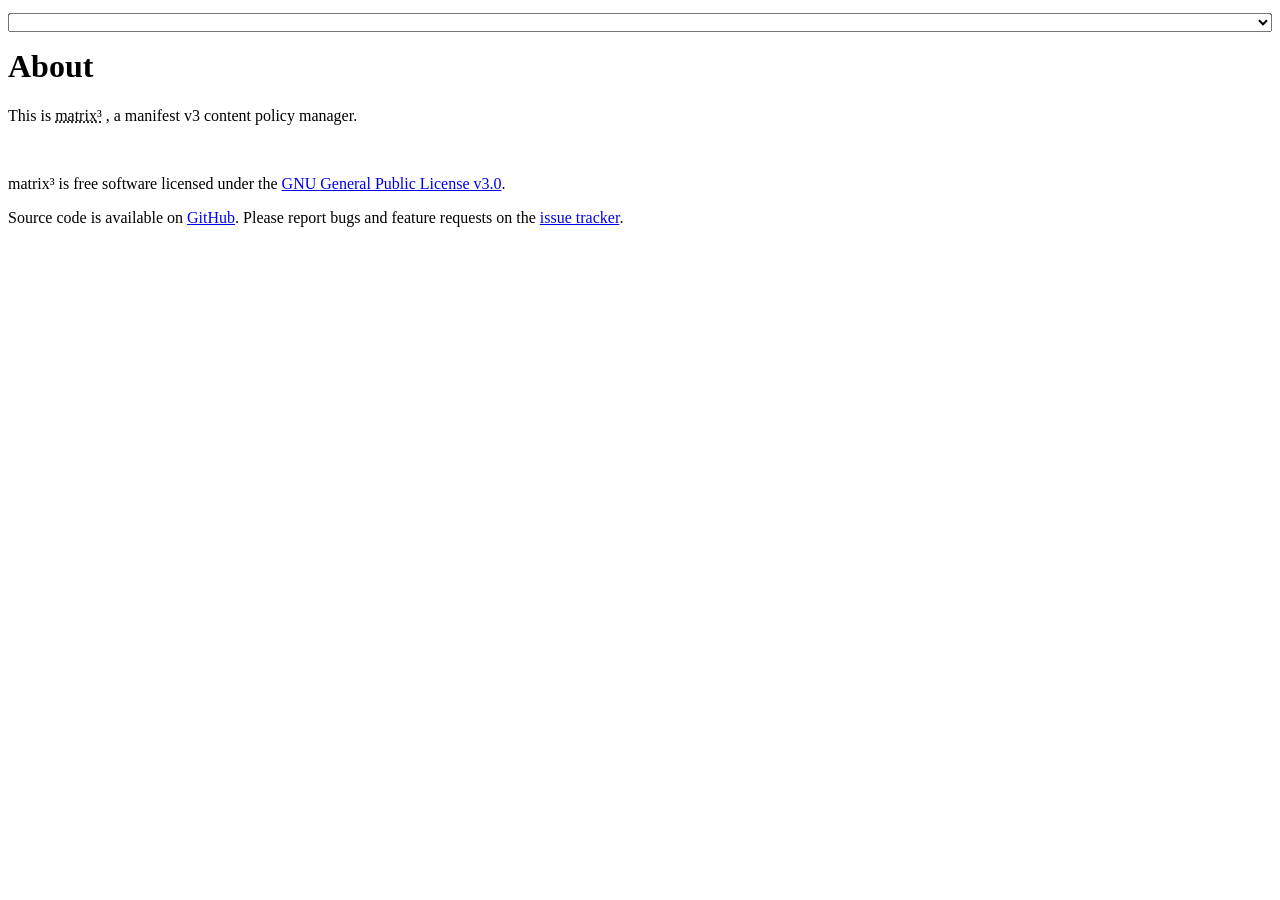
<file: panels/about.html>
<html>
<head>
    <title>About</title>
    <meta charset="UTF-8">
    <script src="about.js" type="module"></script>
    <link rel="stylesheet" href="sidepanel.css">
</head>
<body>
<select id="panel"></select>
<h1>About</h1>
<p class="subtitle">
This is <abbr title="matrix cubed">matrix³</abbr> <span id="version"></span>, a manifest v3 content policy manager.
</p>
<p id="stats"></p>
<table id="topdirectives">
    <caption>Most Used Directives</caption>
    <thead>
        <tr>
            <th>Directive</th>
            <th>Count</th>
        </tr>
    </thead>
    <tbody></tbody>
</table>
<br>
<table id="topsources">
    <caption>Most Used Sources</caption>
    <thead>
        <tr>
            <th>Source</th>
            <th>Count</th>
        </tr>
    </thead>
    <tbody></tbody>
</table>
<p>
matrix³ is free software licensed under the
<a href="https://www.gnu.org/licenses/gpl-3.0.html" target="_blank">GNU General Public License v3.0</a>.
</p>
<p>
Source code is available on <a href="https://github.com/taviso/matrix3" target="_blank">GitHub</a>.
Please report bugs and feature requests on the <a href="https://github.com/taviso/matrix3/issues" target="_blank">issue tracker</a>.
</p>
</body>
</html>
</file>
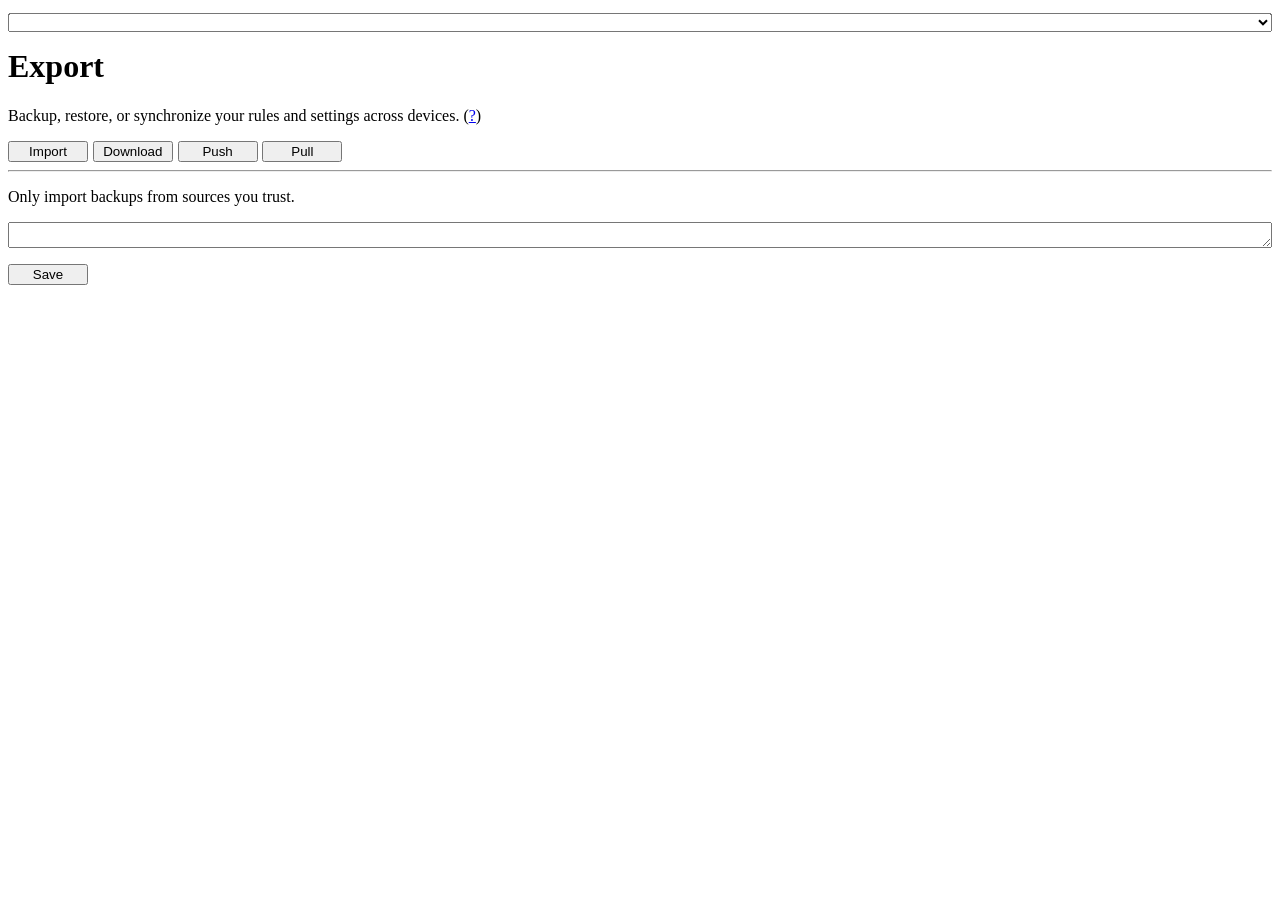
<file: panels/export.html>
<html>
<head>
    <title>Export</title>
    <meta charset="UTF-8">
    <script src="export.js" type="module"></script>
    <link rel="stylesheet" href="sidepanel.css">
</head>
<body>
<select id="panel"></select>
<h1>Export</h1>
<p class="subtitle">
    Backup, restore, or synchronize your rules and settings across devices. (<a href="help.html#export" title="Help">?</a>)
</p>
<div>
    <input type="file" id="file" accept=".json,application/json" hidden>
    <button id="import" title="Import rules and settings from a JSON file">Import</button>
    <button id="download" title="Download rules and settings as a JSON file">Download</button>
    <button id="push" title="Push rules to cloud">Push</button>
    <button id="pull" title="Pull rules from cloud">Pull</button>
</div>
<hr>
<div id="lastpush"></div>
<hr>
<p>
    <label for="export">Only import backups from sources you trust.</label>
</p>
<textarea id="export" spellcheck="false" title="Your rules and settings as JSON. Copy to back them up, or paste a backup here and click Save.">
</textarea>
<p>
    <button id="save" title="Apply rules and settings from the text box">Save</button>
</p>
</body>
</html>
</file>
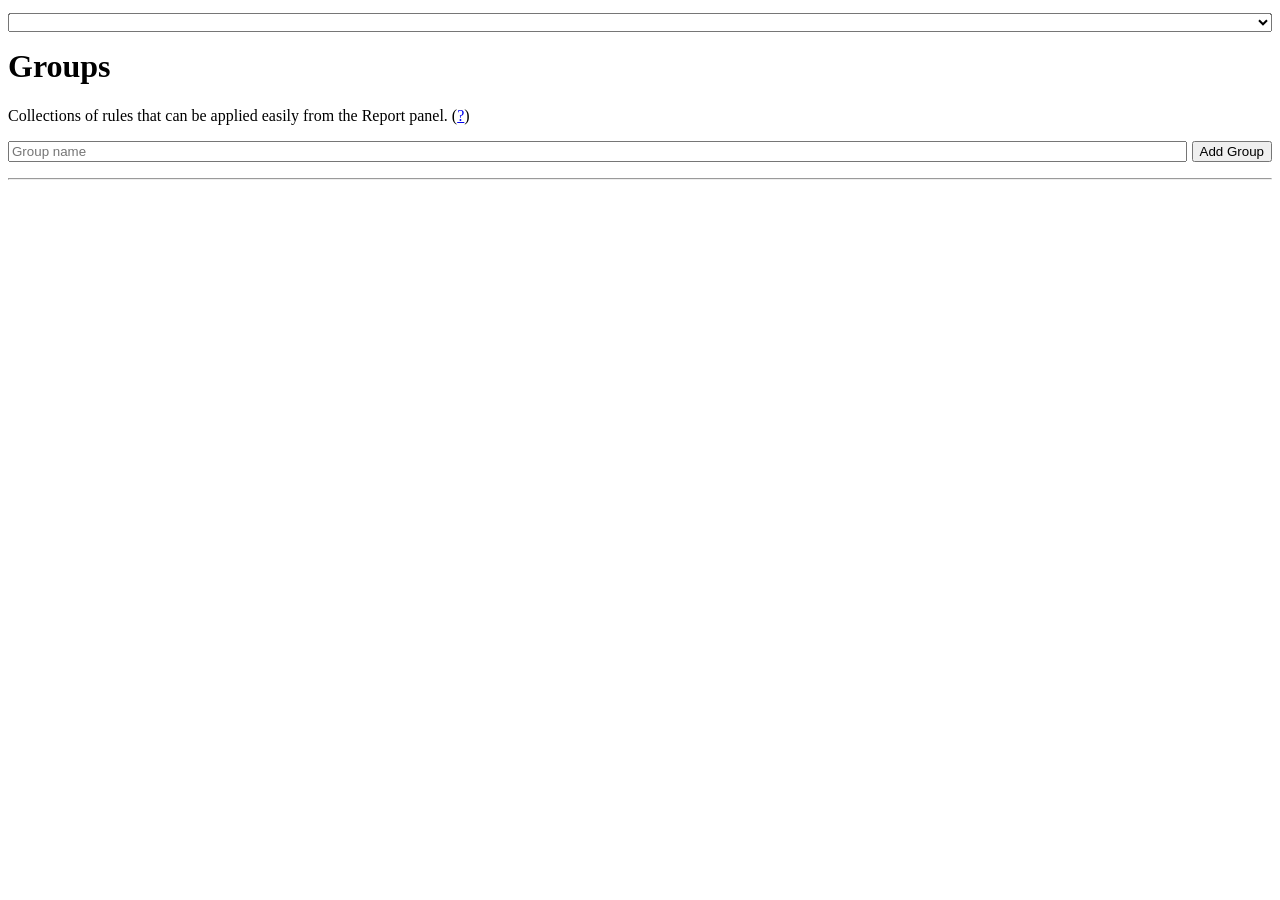
<file: panels/groups.html>
<html>
<head>
    <title>Groups</title>
    <meta charset="UTF-8">
    <script src="groups.js" type="module"></script>
    <link rel="stylesheet" href="sidepanel.css">
</head>
<body>
<select id="panel"></select>
<h1>Groups</h1>
<p class="subtitle">
    Collections of rules that can be applied easily from the Report panel. (<a href="help.html#groups" title="Help">?</a>)
</p>
<p>
    <input type=text id=newname placeholder="Group name" title="Name your group (e.g. Fonts, Captchas, Videos)" />
    <button id="addgroup">Add Group</button>
</p>
<hr>
<div id="groups"></div>

<template id="group-template">
    <section class="group">
        <h3><button class="delgroup" title="Delete Group">&times;</button><span class="group-name"></span></h3>
        <div>
            <table class="sources">
                <colgroup>
                    <col class=col-src>
                    <col class=col-default-src>
                    <col class=col-script-src>
                    <col class=col-style-src>
                    <col class=col-img-src>
                    <col class=col-frame-src>
                    <col class=col-font-src>
                    <col class=col-media-src>
                    <col class=col-connect-src>
                    <col class=col-worker-src>
                    <col class="col-child-src advanced">
                    <col class="col-manifest-src advanced">
                    <col class="col-object-src advanced">
                </colgroup>
                <thead>
                    <tr>
                        <th id=src title="Source">Source</th>
                        <th id=default-src title="default-src">📌</th>
                        <th id=script-src title="script-src">📜</th>
                        <th id=style-src title="style-src">🦚</th>
                        <th id=img-src title="img-src">🖼️</th>
                        <th id=frame-src title="frame-src">🪟</th>
                        <th id=font-src title="font-src">🔤</th>
                        <th id=media-src title="media-src">📽️</th>
                        <th id=connect-src title="connect-src">🔌</th>
                        <th id=worker-src title="worker-src">🔧</th>
                        <th id=child-src class="advanced" title="child-src">👶</th>
                        <th id=manifest-src class="advanced" title="manifest-src">🪪</th>
                        <th id=object-src class="advanced" title="object-src">🧩</th>
                    </tr>
                </thead>
                <tbody>
                </tbody>
            </table>
        </div>
        <p>
            <input type=text class="neworigin" placeholder="Source" title="Enter a URL like https://*.example.com, or a keyword like 'self'">
            <button class="addorigin">Add Source</button>
        </p>
    </section>
</template>
</body>
</html>
</file>
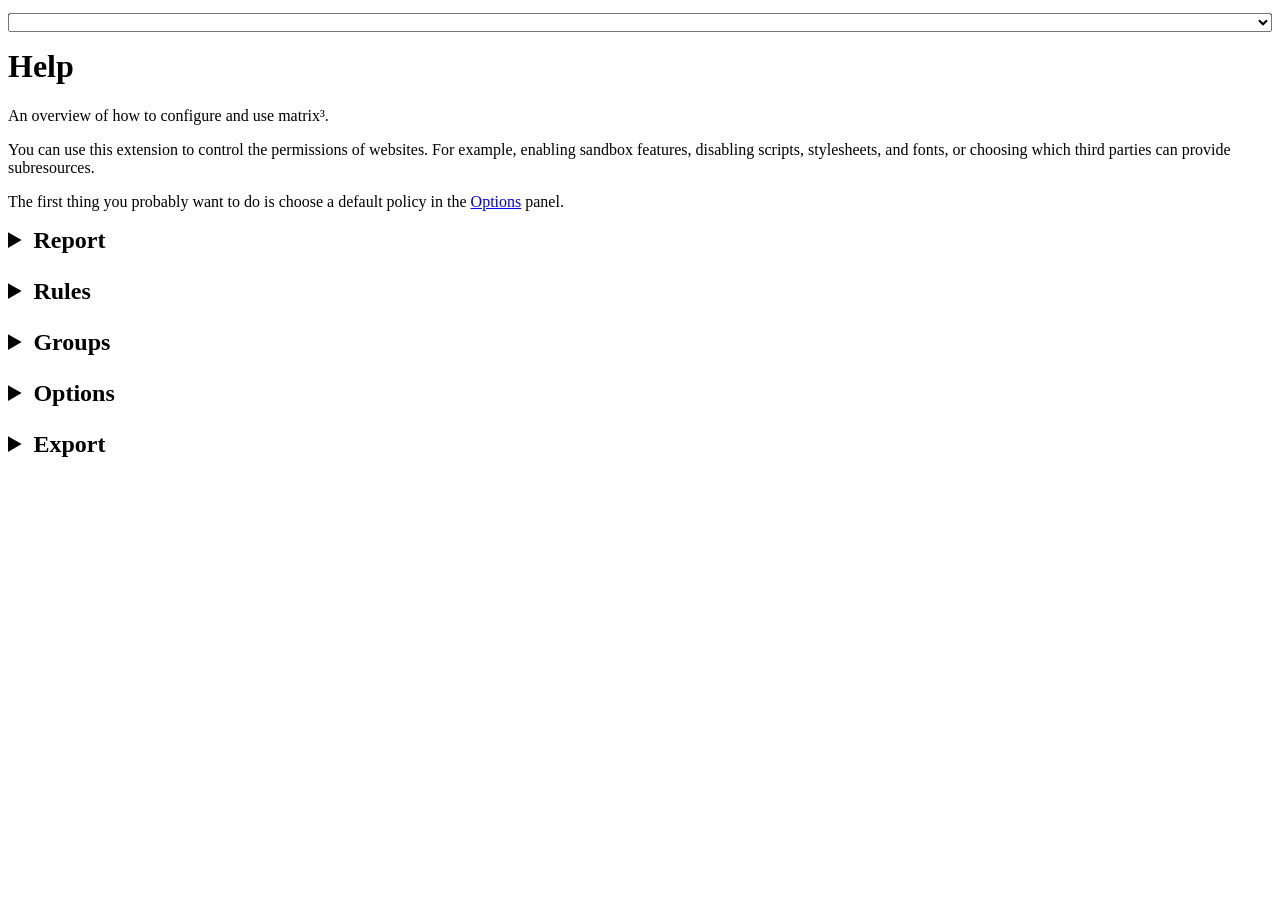
<file: panels/help.html>
<html>
<head>
    <title>Help</title>
    <meta charset="UTF-8">
    <script src="help.js" type="module"></script>
    <link rel="stylesheet" href="sidepanel.css">
</head>
<body>
<template id="example-template">
    <table class="sources">
        <colgroup>
            <col class=col-src>
            <col class=col-default-src>
            <col class=col-script-src>
            <col class=col-style-src>
            <col class=col-img-src>
            <col class=col-frame-src>
            <col class=col-font-src>
            <col class=col-media-src>
            <col class=col-connect-src>
            <col class=col-worker-src>
        </colgroup>
        <thead>
            <tr>
                <th id=src title="Source">Source</th>
                <th id=default-src title="default-src">📌</th>
                <th id=script-src title="script-src">📜</th>
                <th id=style-src title="style-src">🦚</th>
                <th id=img-src title="img-src">🖼️</th>
                <th id=frame-src title="frame-src">🪟</th>
                <th id=font-src title="font-src">🔤</th>
                <th id=media-src title="media-src">📽️</th>
                <th id=connect-src title="connect-src">🔌</th>
                <th id=worker-src title="worker-src">🔧</th>
            </tr>
        </thead>
        <tbody>
        </tbody>
    </table>
</template>
<select id="panel"></select>
<h1>Help</h1>
<p class="subtitle">
    An overview of how to configure and use matrix³.
</p>
<p>
You can use this extension to control the permissions of websites.
For example, enabling sandbox features, disabling scripts, stylesheets, and
fonts, or choosing which third parties can provide subresources.
</p>
<p>
The first thing you probably want to do is choose a default policy in the
<a href="#options">Options</a> panel.
</p>
<details>
<summary>Report</summary>
<p id="report">
This is the primary panel for interacting with matrix³. It lets you control the
permissions of the active website. If the page embeds frames from other
<abbr title="The domain or hostname of a website (e.g. example.com)">origins</abbr>,
each origin appears as a tab above the table.
</p>
<h3>Session and Dynamic Rules</h3>
<p>
Toggling a checkbox in the <a href="report.html">Report</a> panel creates a
temporary <i>session</i> rule that lasts until you close the browser. Remember
to reload the page after making any changes.
</p>
<p>
If you want to keep the rule, you can <b>Commit</b> it, creating a
<i>dynamic</i> rule that persists across browser restarts.
</p>
<ul>
    <li><b>Commit:</b> Save the temporary session rule as a persistent dynamic rule.</li>
    <li><b>Uncommit:</b> Demote a dynamic rule back to a temporary session rule.</li>
    <li><b>Abandon:</b> Discard any session changes and restore the saved dynamic rule.</li>
    <li><b>Reset:</b> Remove all session and dynamic rules for the host.</li>
    <li><b>Disable:</b> Temporarily disable matrix³ on the active tab. The website's own CSP remains in effect.</li>
    <li><b>Reload:</b> Reload the tab to apply rule changes.</li>
</ul>
<h3>Violations</h3>
<p>
Resources and actions blocked by matrix³ are highlighted in orange. Enable the needed
checkboxes, then click <b>Reload</b> to test. When you are happy with the settings,
you can <b>Commit</b> them to make them permanent.
</p>
<details>
<summary>Service Workers (🔧)</summary>
<p>
<abbr title="A persistent background script installed by a website that can intercept and cache network requests">Service Workers</abbr>
can sometimes cause confusing results. For example, a worker started
<i>before</i> a policy change might appear to ignore it. When a background
worker is active for an origin, a 🔧 icon appears on its tab; click it to
unregister Service Workers and clear cached responses.
</p>
<p>
<abbr title="A background script shared by multiple tabs or frames">Shared
Workers</abbr> can also persist in the background in some cases. For example,
if a site is open in multiple tabs, or if the worker requested
<code>extendedLifetime</code>. Chrome does not allow extensions to terminate
Shared Workers, but you can terminate the worker in
<code>chrome://inspect/#workers</code>. This shouldn't be necessary in most
cases, as Shared Workers are not usually long-lived.
</p>
</details>
<h3>Sandbox Directives</h3>
<p>
Enabling the sandbox runs the document in an isolated origin and blocks
scripts, forms, popups, downloads, and navigations. You can make exceptions,
these options will only be visible if the sandbox is enabled.
</p>
<p>
Please note that cookies will not work when sandboxed without <b>Allow Same Origin</b>.
</p>
<p>
The browser does not generate violation reports for blocked actions while the
sandbox is enabled. If a site is not working, disable the sandbox and reload to
see what resources it requires. When you disable the sandbox with no other
rules set, matrix³ automatically falls back to the <b>First Party</b> policy.
</p>
<h3>Server Suggested Policy</h3>
<p>
Shows the policy recommended by the server for the current origin.
<b>Accept</b> replaces your selection with the server's policy; <b>Merge</b>
adds the server's sources to your existing selection. This is entirely optional.
</p>
<p>
Note that nonces, hashes, and <i>'strict-dynamic'</i> in a server policy are
translated to <i>'unsafe-inline'</i> in matrix³'s policy. The server's
policy will continue to enforce any actual nonces or hashes.
</p>
<h3>Examples</h3>
<details>
<summary>Unblock a resource that a site needs</summary>
<p>
When a site tries to load a script from a third party, its cell is highlighted
in orange. Check the orange box and click <b>Reload</b> to allow it:
</p>
<div>
    <table class="sources">
        <tr data-source="'self'" data-dirs="default-src"></tr>
        <tr data-source="https://*.example.com" data-dirs="?script-src"></tr>
    </table>
</div>
</details>
<details>
<summary>Block all fonts and media on a site</summary>
<p>
Checking <code>'none'</code> in a column blocks that resource type completely:
</p>
<div>
    <table class="sources">
        <tr data-source="'none'" data-dirs="font-src media-src"></tr>
    </table>
</div>
</details>
</details>
<details>
<summary>Rules</summary>
<p id="rules">
The <a href="manage.html">Rules</a> panel lists all active <i>dynamic</i> rules,
<i>session</i> rules, and <i>static</i> rulesets across all websites. Use
<b>Filter</b> to search by host or directive. You can check individual rules
(or use <b>Select All</b> under each section) and <b>Remove</b> or <b>Commit</b>
them in one operation.
</p>
</details>
<details>
<summary>Groups</summary>
<p id="groups">
If you find yourself allowing or denying the same set of origins regularly, you
can create a <i>Group</i> that will perform those actions for you in one click.
</p>
<p>
If you browse in a strict mode, this can streamline making sites work that use
embedded content like videos, payments, widgets, or captchas.
</p>
<p>
You create your groups in the <a href="groups.html">Groups</a> panel, and then
select one in the <a href="report.html">Report</a> panel. Click <b>Apply</b> to
update the current host's
<abbr title="A temporary rule that lasts until you close the browser (click Commit to keep it)">session</abbr>
rules.
</p>
<p>
Each checkbox cycles through three states. A check enables the directive,
a <b>minus</b> clears it, and unchecked leaves it unchanged.
</p>
<h3>Ignore</h3>
<p>
The <b>Ignore</b> group is special: any directives checked in this group are
hidden from violation reports. If there is something you will never enable, and
don't want it cluttering up the report, you can add it here.
</p>
<h4>Exclusions</h4>
<p>
If <i>default-src</i> is checked in the Ignore group, all violations for this
origin will be ignored. If you want everything to be ignored <b>except</b> for
certain types, you can check <i>default-src</i> and set the exclusions to <b>minus</b>.
</p>
<h3>Examples</h3>
<details>
<summary>Allow embedded videos from a third-party domain</summary>
<p>
To allow sites to embed videos that also load images and scripts from a CDN,
create a group (e.g. <i>Video</i>) and check the needed directives. Now you
can easily allow videos from the Report panel.
</p>
<div>
    <table class="sources">
        <tr data-source="https://*.youtube.com" data-dirs="script-src frame-src"></tr>
        <tr data-source="https://*.vimeo.com" data-dirs="script-src frame-src"></tr>
        <tr data-source="https://*.ytimg.com" data-dirs="img-src"></tr>
    </table>
</div>
</details>
<details>
<summary>Allow a CDN while disabling inline scripts</summary>
<p>
Check <i>script-src</i> (📜) for the CDN, and click <i>script-src</i> twice on
<code>'unsafe-inline'</code> so it shows a <b>minus</b> (unchecking it when
applied):
</p>
<div>
    <table class="sources">
        <tr data-source="'unsafe-inline'" data-dirs="!script-src"></tr>
        <tr data-source="https://cdn.example.com" data-dirs="script-src"></tr>
    </table>
</div>
</details>
<details>
<summary>Ignore a tracker that appears often</summary>
<p>
In the <b>Ignore</b> group, add the tracker's origin and check
<i>default-src</i> (📌) to suppress all violation reports from it:
</p>
<div>
    <table class="sources">
        <tr data-source="https://ads.example.com" data-dirs="default-src"></tr>
    </table>
</div>
</details>
<details>
<summary>Ignore violations for a site, unless it's a stylesheet</summary>
<p>
In the <b>Ignore</b> group, check <i>default-src</i> (📌) to ignore all
directives by default, and click <i>style-src</i> (🦚) twice so it shows a
<b>minus</b>:
</p>
<div>
    <table class="sources">
        <tr data-source="https://*.example.com" data-dirs="default-src !style-src"></tr>
    </table>
</div>
</details>
</details>
<details>
<summary>Options</summary>
<h3 id="options">Default Policy Strictness</h3>
<p>
Sets the baseline policy in the <a href="options.html">Options</a> panel for
sites without custom rules:
</p>
<ul>
    <li><b>Permissive:</b> Nothing is blocked by default; restrict sites
    individually in the <a href="report.html">Report</a> panel.</li>
    <li><b>First Party:</b> Allows first-party resources and third-party
    images, styles, and fonts. Blocks third-party scripts.</li>
    <li><b>Sandbox + Scripts:</b> Sandboxes every document in an isolated
    origin, allowing only scripts and forms. Cookies require <b>Allow Same
    Origin</b>.</li>
    <li><b>Sandbox:</b> Sandboxes every document with no exceptions; only static
    content works by default.</li>
    <li><b>Strict:</b> Blocks everything except first-party styles and
    images.</li>
</ul>
<h3>Always Show Advanced Directives</h3>
<p>
Rarely used directives and advanced sandbox flags are hidden unless checked or
triggered by a violation. This is to reduce unnecessary clutter in reports.
Enable this to always show them.
</p>
<h3>Show Icon Badges</h3>
<p>
Displays a red <b>!</b> badge on the toolbar icon when the active tab reports a
CSP violation.
</p>
<h3>Confirm Actions</h3>
<p>
Asks for confirmation before destructive actions such as resetting rules or
deleting groups.
</p>
<h3>Default Scope</h3>
<p>
You can choose whether to group rules by registrable <b>Domain</b> (e.g.,
<i>*.example.com</i>) or by exact <b>Host</b> (e.g., <i>sub.example.com</i>).
</p>
<p>
It's much easier to manage rules by domain, but some users might prefer
control over individual hosts within a domain. If you're not sure, stick with
<b>Domain</b>.
</p>
<h3>Allow Private Domains</h3>
<p>
When using <b>Domain</b> scope, enable this to treat shared hosting suffixes
(such as <i>github.io</i> or <i>s3.amazonaws.com</i>) as separate domains so
each project or bucket gets its own rules.
</p>
</details>
<details>
<summary>Export</summary>
<p id="export">
In the <a href="export.html">Export</a> panel, <b>Download</b> allows you to
backup your rules and settings to a JSON file, and <b>Import</b> restores them
from a backup.
</p>
<h3>Sync</h3>
<p>
When signed into Chrome, <b>Push</b> and <b>Pull</b> synchronize your settings
across devices. Click <b>Push</b> to save your changes to cloud storage, and
<b>Pull</b> to fetch any updates saved from another device.
</p>
<p>
Note that session (temporary) rules <i>always</i> remain local.
</p>
</details>
</body>
</html>
</file>
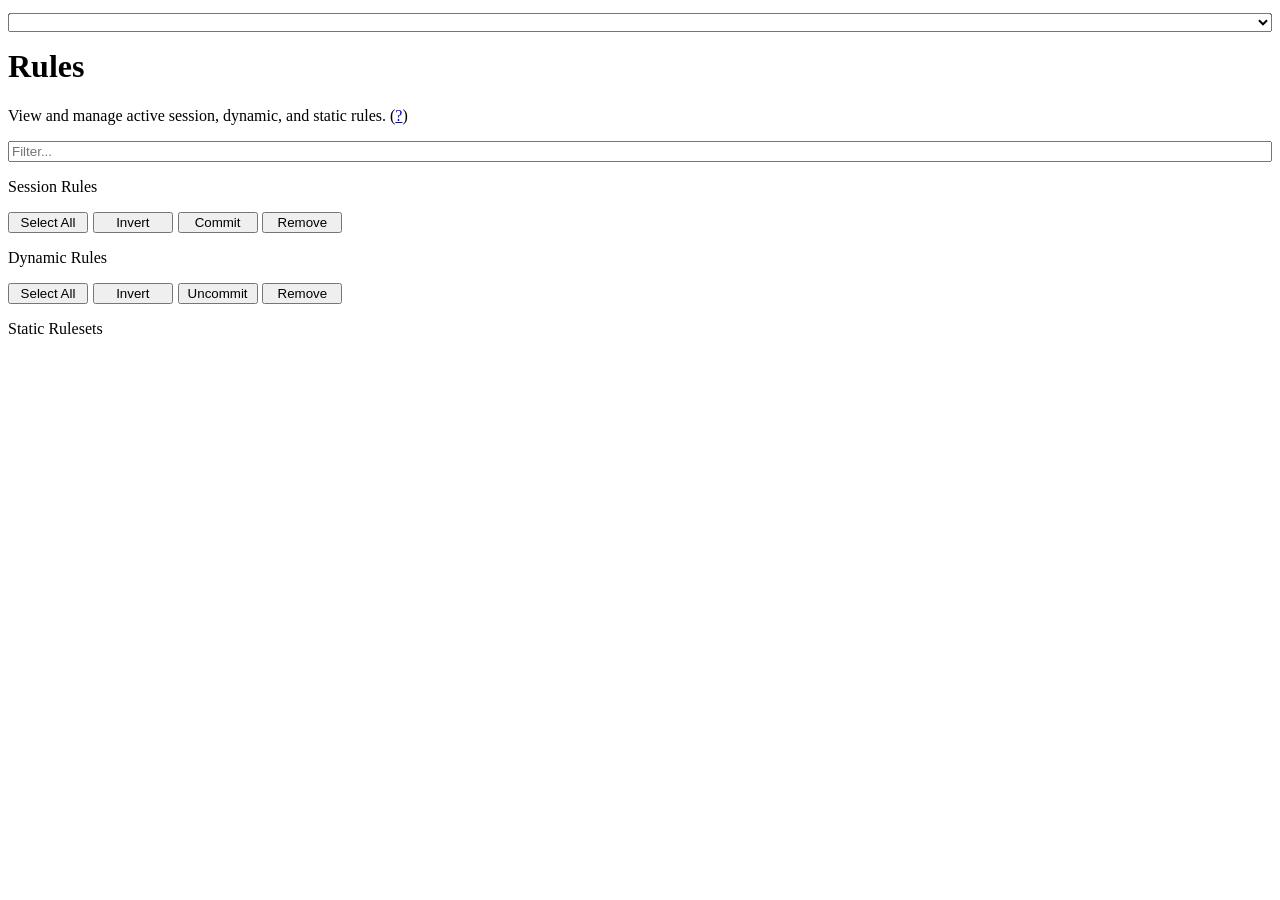
<file: panels/manage.html>
<html>
<head>
    <title>Rules</title>
    <meta charset="UTF-8">
    <script src="rules.js" type="module"></script>
    <link rel="stylesheet" href="sidepanel.css">
</head>
<body>
<select id="panel"></select>
<h1>Rules</h1>
<p class="subtitle">
    View and manage active session, dynamic, and static rules. (<a href="help.html#rules" title="Help">?</a>)
</p>
<p>
    <input type="text" id="filter" placeholder="Filter..." title="Filter by host, directive, or source (e.g. example.com or worker-src 'self')">
</p>
<p>
<table id="session">
    <caption>Session Rules</caption>
</table>
</p>
<p id="sessioncontrols">
    <button id="selectsession" title="Select all session rules">Select All</button>
    <button id="invertsession" title="Invert session rule selection">Invert</button>
    <button id="commit" title="Save checked session rules permanently">Commit</button>
    <button id="removesession" title="Remove checked session rules">Remove</button>
</p>
<p>
<table id="dynamic">
    <caption>Dynamic Rules</caption>
</table>
</p>
<p id="dynamiccontrols">
    <button id="selectdynamic" title="Select all dynamic rules">Select All</button>
    <button id="invertdynamic" title="Invert dynamic rule selection">Invert</button>
    <button id="uncommit" title="Make checked rules temporary">Uncommit</button>
    <button id="removedynamic" title="Remove checked dynamic rules">Remove</button>
</p>
<p>
<table id="static">
    <caption>Static Rulesets</caption>
</table>
</p>
</body>
</html>
</file>
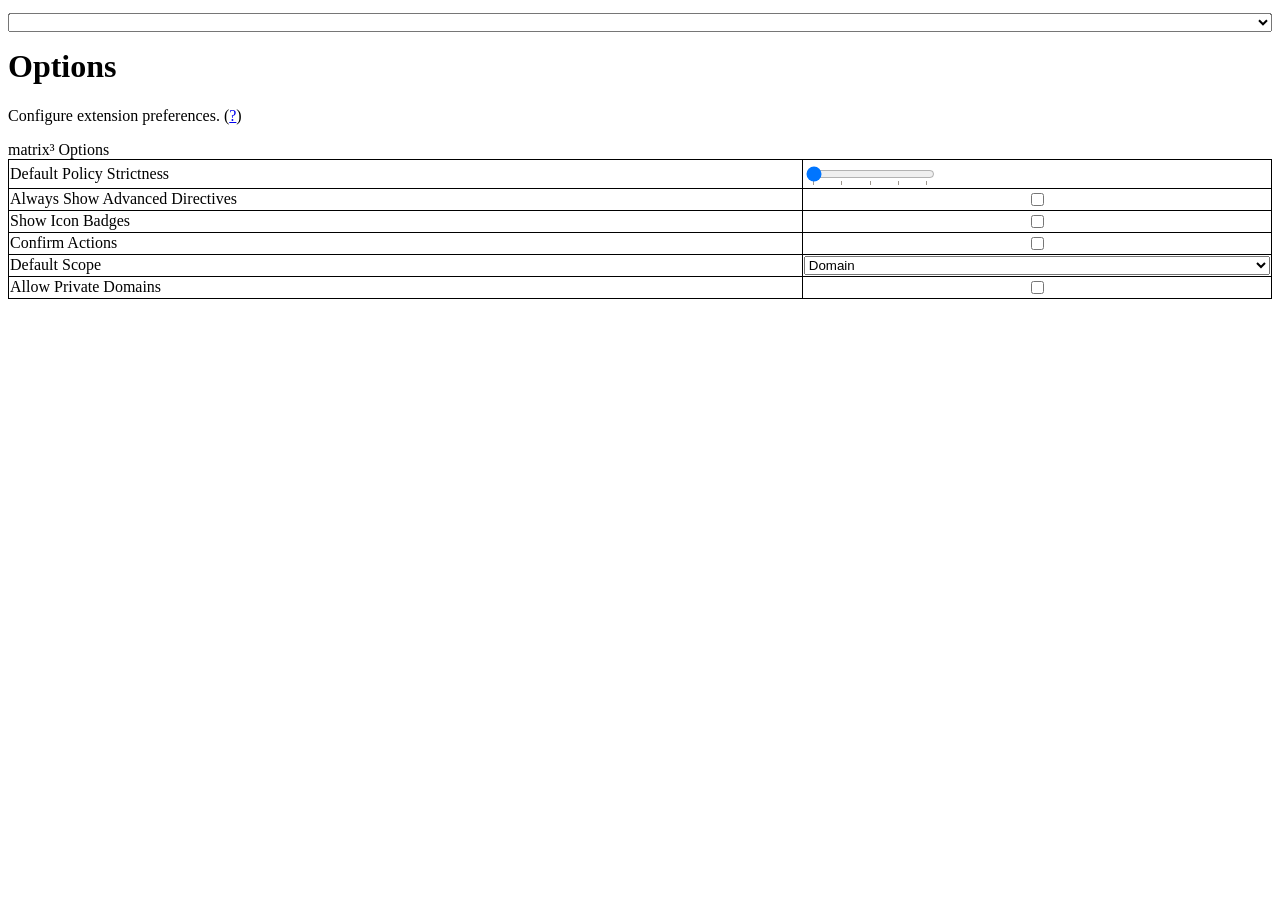
<file: panels/options.html>
<html>
<head>
    <title>Options</title>
    <meta charset="UTF-8">
    <script src="options.js" type="module"></script>
    <link rel="stylesheet" href="sidepanel.css">
</head>
<body>
<select id="panel"></select>
<h1>Options</h1>
<p class="subtitle">
    Configure extension preferences. (<a href="help.html#options" title="Help">?</a>)
</p>
<form>
    <table>
        <caption>matrix³ Options</caption>
        <thead>
        </thead>
        <tbody>
            <tr title="Policy applied to sites that do not have custom rules">
                <td><label for=defaultpolicy>Default Policy Strictness</label></td>
                <td>
                    <datalist id=policies>
                        <option value=0 label="Permissive" title="Permissive: Allow everything" />
                        <option value=1 label="First Party" title="First Party: Block third-party scripts" />
                        <option value=2 label="Sandbox + Scripts" title="Sandbox: Strict isolated origin, scripts and forms allowed" />
                        <option value=3 label="Sandbox" title="Sandbox: Strict isolated origin, static content only" />
                        <option value=4 label="Strict" title="Strict: Only first-party styles and images" />
                    </datalist>
                    <input type=range list=policies id=defaultpolicy min=0 max=4 step=1 value=0 class=option />
                </td>
            </tr>
            <tr title="Show rarely used directives and extra sandbox flags even when inactive">
                <td><label for=advanced>Always Show Advanced Directives</label></td>
                <td><input type=checkbox id=advanced class=option /></td>
            </tr>
            <tr title="Display a badge on the toolbar icon when a CSP violation is detected">
                <td><label for=badges>Show Icon Badges</label></td>
                <td><input type=checkbox id=badges class=option /></td>
            </tr>
            <tr title="Ask for confirmation before destructive actions, like deleting rules">
                <td><label for=confirmactions>Confirm Actions</label></td>
                <td><input type=checkbox id=confirmactions class=option /></td>
            </tr>
            <tr title="Group rules and violations by domain (*.example.com) or by hostname (sub.example.com)">
                <td><label for=defaultscope>Default Scope</label></td>
                <td>
                    <select id=defaultscope class=option>
                      <option value="domain" title="Share rules across subdomains (e.g. *.example.com)">Domain</option>
                      <option value="host" title="Create separate rules for each subdomain (e.g. sub.example.com)">Host</option>
                    </select>
                </td>
            </tr>
            <tr title="Treat shared hosting domains (like github.io or s3.amazonaws.com) as separate origins">
                <td><label for=privatedomains>Allow Private Domains</label></td>
                <td><input type=checkbox id=privatedomains class=option /></td>
            </tr>
        </tbody>
    </table>
</form>
</body>
</html>
</file>
<file: panels/sidepanel.css>
:root {
    color-scheme: light dark;
}

button {
    min-width: 6em;
    white-space: nowrap;
}

caption {
    text-align: left;
}

input[type="text"],
select {
    width: 100%;
    flex: 1;
}

/* Keep button rows and input+button rows on a single line */
:is(div, p):not(#frames):has(> button) {
    display: flex;
    gap: 0.3em;
}

/* Cap buttons at 6em, but allow them to shrink in a narrow panel */
:is(div, p):not(#frames):has(> button) button {
    flex: 0 1 6em;
    min-width: min-content;
}

table, th, td {
    border: 1px solid currentColor;
    border-collapse: collapse
}

table {
    width: 100%;
}

/* Center the checkboxes */
table td:has(input[type="checkbox"]) {
    text-align: center;
}

textarea {
    field-sizing: content;
    width: 100%;
    font-family: monospace;
    line-height: 1.5;
    max-height: calc(18 * 1.5em);
}

#panel {
    position: sticky;
    top: 1em;
}

body.standalone #panel {
    display: none;
}

/* Source directive tables (Report and Groups panels) */
div:has(> table.sources) {
    overflow-x: auto;
    container-type: inline-size;
}

table.sources th {
    overflow: hidden;
    text-overflow: ellipsis;
    white-space: nowrap;
}

/* Give the source column all remaining width, with a 10ch floor when advanced columns are shown */
table.sources thead th:first-child {
    width: 100%;
    min-width: 10ch;
}

/* Clip overflowing source names with ellipsis to whatever width the header column got */
table.sources tbody th {
    max-width: 0;
    font-family: monospace;
}

/* Hide the scheme prefix in narrow panels while keeping it copyable */
@container (width < 64ch) {
    table.sources span.scheme {
        font-size: 0;
    }
}

/* hilight active column */
table.sources:has(td:nth-child(2):hover)  col:nth-child(2),
table.sources:has(td:nth-child(3):hover)  col:nth-child(3),
table.sources:has(td:nth-child(4):hover)  col:nth-child(4),
table.sources:has(td:nth-child(5):hover)  col:nth-child(5),
table.sources:has(td:nth-child(6):hover)  col:nth-child(6),
table.sources:has(td:nth-child(7):hover)  col:nth-child(7),
table.sources:has(td:nth-child(8):hover)  col:nth-child(8),
table.sources:has(td:nth-child(9):hover)  col:nth-child(9),
table.sources:has(td:nth-child(10):hover) col:nth-child(10),
table.sources:has(td:nth-child(11):hover) col:nth-child(11),
table.sources:has(td:nth-child(12):hover) col:nth-child(12),
table.sources:has(td:nth-child(13):hover) col:nth-child(13),
table.sources tr:hover {
    background-color: color-mix(in srgb, transparent, CanvasText 18%);
}

/* Hide advanced columns and rows unless active or enabled in Options */
:is(col, th, td, tr).advanced {
    display: none;
}

/* Reveal advanced directive columns when any advanced cell is checked or has a violation */
table.sources:has(td.advanced input:is(:checked, :indeterminate, .violation)) :is(col, th, td).advanced {
    display: revert;
}

/* Reveal individual advanced sandbox rows when checked */
tr.advanced:has(input:checked) {
    display: revert;
}

/* Force all advanced columns and rows visible when the option is enabled */
body.show-advanced :is(col, th, td, tr).advanced {
    display: revert;
}

/* Report panel */
/* Commit/Uncommit and Disable/Resume are mutually exclusive pairs */
button#commit:has(+ button#uncommit:not(:disabled)),
button#uncommit:disabled,
button#disable:has(+ button#resume:not(:disabled)),
button#resume:disabled,
div#frames button.unregistersw:disabled {
    display: none;
}

div#frames button.unregistersw {
    min-width: unset;
    border: none;
    background: none;
    margin: 0 0 0 0.2em;
    padding: 0;
    cursor: pointer;
}

button#resume {
    filter: sepia(1) saturate(3) hue-rotate(-50deg);
}

td:has(input.violation) {
    background-color: orange;
}

td:has(input.sandbox:not(:checked)):after {
    content: "🔒"
}
td:has(input.sandbox:checked):after {
    content: "🔓"
}
td:has(input#sandbox-enabled:not(:checked)):after {
    content: "🔓"
}
td:has(input#sandbox-enabled:checked):after {
    content: "🔒"
}

table#sandbox th {
    text-align: left
}

table#sandbox tbody th {
    padding-left: 1.5em;
    font-weight: normal;
    max-width: 24ch;
    overflow: hidden;
    text-overflow: ellipsis;
    white-space: nowrap;
}

table#sandbox tbody th:before {
    content: " Allow ";
}

table#sandbox:not(:has(input#sandbox-enabled:checked)) tbody {
    display: none;
}

table#sandbox:has(input#sandbox-enabled:checked) caption::after {
    content: "Disable the sandbox to see violation reports and troubleshoot this site.";
    display: block;
    font-size: x-small;
    font-weight: bold;
}

body.inert :is(button, table, textarea, #trustcontrol),
body:has(button#resume:not(:disabled)) :is(button:not(#resume, #reload), table, textarea, #trustcontrol) {
    opacity: 0.4;
    pointer-events: none;
    interactivity: inert;
}

/* Hide the trust control when there are no groups to choose from. */
div#trustcontrol:not(:has(option)) {
    display: none;
}

label[for="trustgroup"] {
    display: block;
    font-size: medium;
}

div#serverpolicy:not(:has(tbody tr, textarea:not(:empty))) {
    display: none;
}

table#serversources:not(:has(tbody tr)),
div#serverpolicy:not(:has(tbody tr)) p {
    display: none;
}

textarea#servercsp {
    margin-top: 0.5em;
}

textarea#servercsp:empty {
    display: none;
}

/* Make the origin selector look like tabs */
div#frames {
    display: flex;
    flex-wrap: wrap-reverse;
    align-items: flex-start;
    max-width: 100cqi;
    background: linear-gradient(CanvasText, CanvasText) left bottom / 1px calc(100% - 4px) no-repeat;
}

div#frames > button {
    display: inline-flex;
    align-items: center;
    justify-content: center;
    vertical-align: bottom;
    background: color-mix(in srgb, transparent, CanvasText 10%);
    color: color-mix(in srgb, CanvasText, transparent 35%);
    border: 1px solid CanvasText;
    border-radius: 3px 3px 0 0;
    margin-top: 4px;
    margin-bottom: -1px;
    padding-block: 1px;
}

div#frames > button > span {
    max-width: 16ch;
    overflow: hidden;
    text-overflow: ellipsis;
}

div#frames > button.active {
    background: Canvas;
    color: CanvasText;
    border-bottom-color: Canvas;
    margin-top: 2px;
    padding-top: 3px;
}

div#frames > button:not(.active):hover {
    background: color-mix(in srgb, transparent, CanvasText 18%);
    color: CanvasText;
    cursor: pointer;
}

/* Rules panel */
table#session tr,
table#dynamic tr {
    font-family: monospace;
}

table#session td,
table#dynamic td {
    white-space: nowrap;
}

table#session tr td:nth-of-type(2),
table#dynamic tr td:nth-of-type(2) {
    width: 100%;
    max-width: 0;
    min-width: 6ch;
    overflow: hidden;
    text-overflow: ellipsis;
}

span.directive {
    cursor: default;
    margin-right: 0.15em;
    filter: grayscale(0.75);
}

span.directive:hover {
    filter: none;
}

span.directive.disabled {
    text-decoration: line-through dotted red 3px;
}

span.directive.unused {
    visibility: hidden;
}

/* Groups panel */
/* Hide the title row if there are no entries */
section.group table.sources:not(:has(tbody tr)) {
    display: none;
}

section.group table.sources tbody th {
    text-align: left;
}

section.group tr:not(:hover) button.delorigin {
    display: none;
}

button.delorigin,
button.delgroup {
    min-width: 1em;
    line-height: 1;
    padding: 0 0.2em;
    margin-right: 0.5em;
}

/* Users shouldn't delete the Ignore group */
section.group[data-name="Ignore"] button.delgroup {
    display: none;
}

section.group[data-name="Ignore"] h3::after {
    content: "Sources and directives checked here are hidden from violation reports.";
    display: block;
    font-weight: normal;
    font-size: smaller;
}

/* Export panel */
textarea#export {
    word-break: break-all;
}

/* Hide the divider after the last-push line until it has content */
#lastpush:empty + hr {
    display: none;
}

/* About panel */
table#topdirectives,
table#topsources {
    font-family: monospace;
}

table#topdirectives:not(:has(tbody tr)),
table#topsources:not(:has(tbody tr)) {
    display: none;
}

table#topdirectives td:first-child,
table#topsources td:first-child {
    width: 100%;
    max-width: 0;
    overflow: hidden;
    text-overflow: ellipsis;
    white-space: nowrap;
}

table#topdirectives td:last-child,
table#topsources td:last-child {
    text-align: right;
}

/* Help panel */
summary {
    font-weight: bold;
    margin-block: 0.5em;
    cursor: pointer;
}

body > details > summary {
    font-size: 1.5em;
}

details details {
    margin-left: 1em;
}

details details table.sources tbody th {
    text-align: left;
}

details details table.sources input {
    pointer-events: none;
}

details > [id] {
    scroll-margin-top: 4em;
}
</file>
